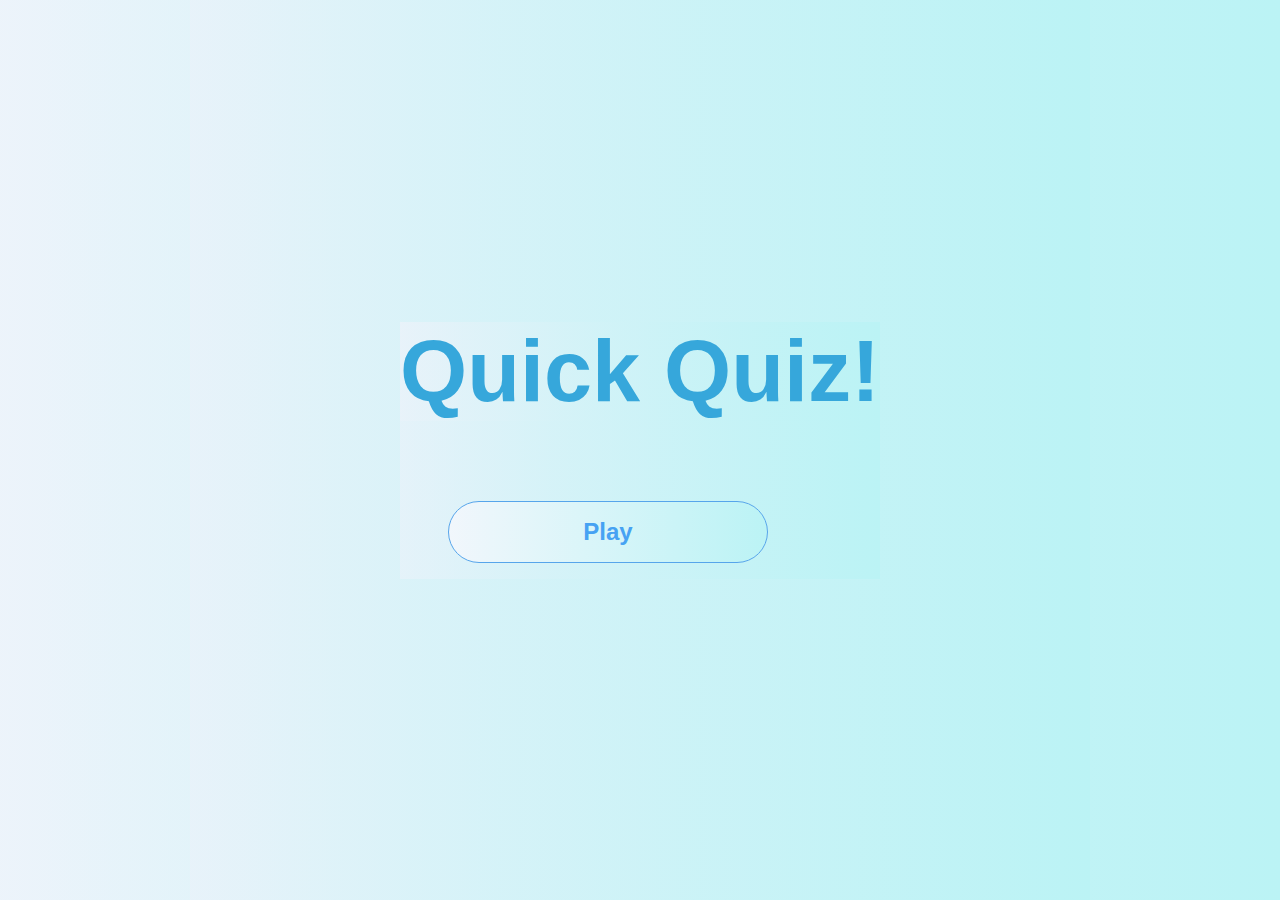
<file: index.html>
<!DOCTYPE html>
<html lang="en">
<head>
    <meta charset="UTF-8">
    <meta http-equiv="X-UA-Compatible" content="IE=edge">
    <meta name="viewport" content="width=device-width, initial-scale=1.0">
    <title>Quick Quiz</title>
    <link rel="stylesheet" href="app.css">
</head>
<body>
    <div class="container">
        <div id="home" class="flex-center flex-column">
            <h1>Quick Quiz!</h1>
            <a class="btn" href="game.html">Play</a>
            
        </div>
    </div>
</body>
</html>
</file>
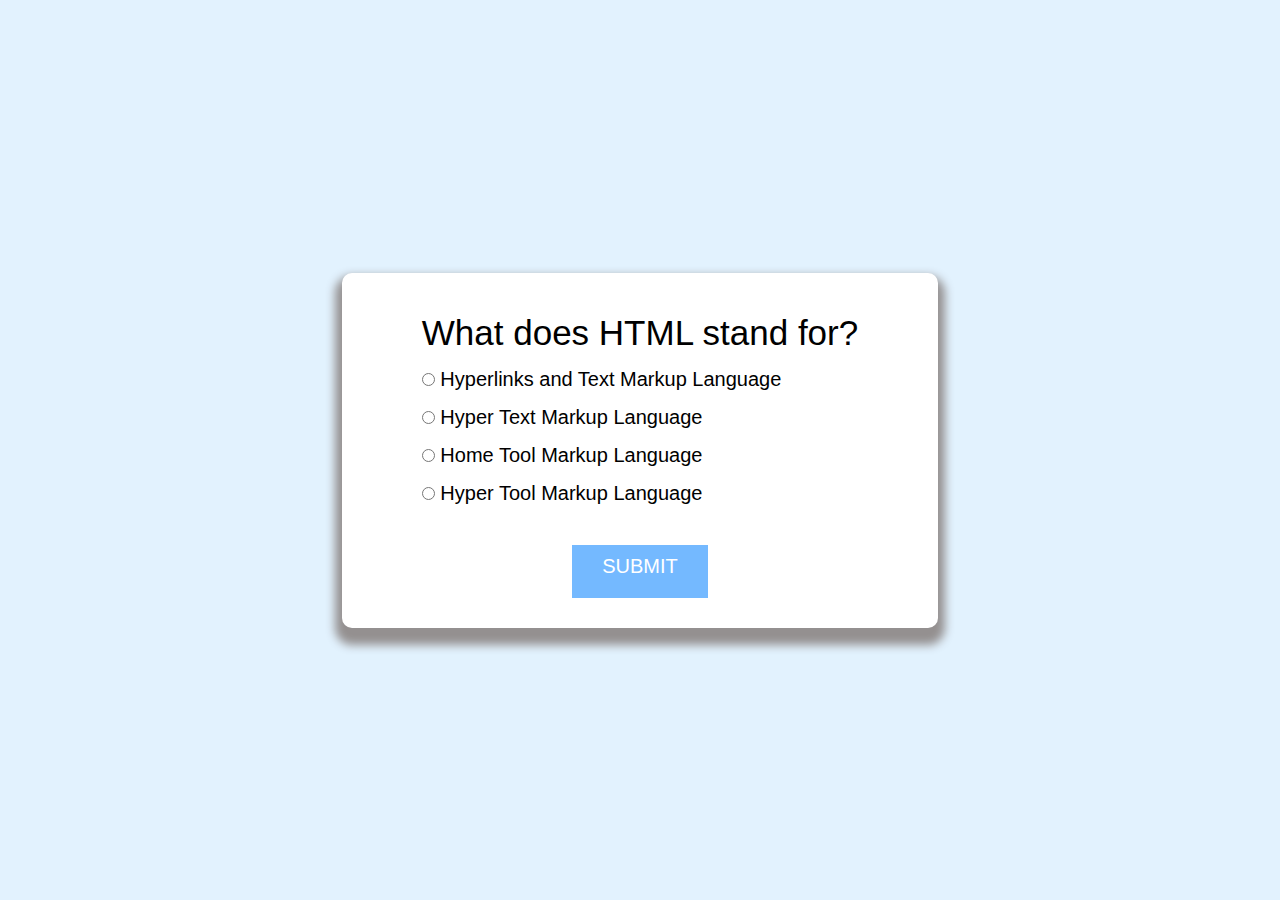
<file: game.html>
<!DOCTYPE html>
<html lang="en">

<head>
    <meta charset="UTF-8">
    <meta http-equiv="X-UA-Compatible" content="IE=edge">
    <meta name="viewport" content="width=device-width, initial-scale=1.0">
    <title>Quick Quize</title>
    <link rel="stylesheet" href="game.css">
</head>

<body>
    <div class="main-div">
        <div class="inner-div">
            <h2 class="question">Questions come here</h2>
            <ul>
                <li>
                    <input type="radio" name="answer" id="ans1" class="answer">
                    <label for="ans1" id="option1">Answer Option</label>
                </li>
                <li>
                    <input type="radio" name="answer" id="ans2" class="answer">
                    <label for="ans2" id="option2">Answer Option</label>
                </li>

                <li>
                    <input type="radio" name="answer" id="ans3" class="answer">
                    <label for="ans3" id="option3">Answer Option</label>
                </li>

                <li>
                    <input type="radio" name="answer" id="ans4" class="answer">
                    <label for="ans4" id="option4">Answer Option</label>
                </li>
            </ul>
            <button id="Submit">Submit</button>
            <div id="showScore" class="scoreArea"></div>


        </div>
    </div>

    <script src="script.js"></script>
</body>

</html>
</file>
<file: app.css>
*{
    box-sizing: border-box;
    font-family: Arial, Helvetica, sans-serif;
    margin: 0;
    padding: 0;
    background: linear-gradient(to right,
    rgba(234, 242, 250, 0.65),
    /* rgba(128,13,223,0.65)); */
    rgb(187, 243, 245));
    color: #333; 
    /*lit diff fron black.lil light*/

}


h1{
    font-size: 5.4rem;
    color: #36a7db;
    margin-bottom: 5rem;
}

h1 > span{
    font-size: 2.4rem;
    font-weight: 500;
}
.container{
    width:100vh;
    height: 100vh;
    display: flex;
    justify-content: center;
    align-items: center;
    max-width: 80rem;
    
    margin: 0 auto;

}

.btn {
    font-size: 1.5rem;
    padding: 1rem 5rem;
    width: 20rem;
    text-align: center;
    border: 0.1rem solid #56a5eb;
    border-radius: 2rem;
    margin-left: 3rem ;
    margin-bottom: 1rem;
    text-decoration: none;
    color: #56a5eb;
    font-weight: 600;
    background-color: #fff;
    
    
    color: #46a2f3;
    display: flex;
    flex-direction: column;
    justify-content: center;
    align-items: center;
    text-align: center;
  }
  
  .btn:hover {
    cursor: pointer;
    box-shadow: 0 0.4rem 1.4rem 0 rgba(86, 185, 235, 0.5);
    transform: translateY(-0.1rem);
    transition: transform 150ms;
    background-color:#fff ;
  }

  /*#56a5eb*/
</file>
<file: game.css>
@import url('https://fonts.googleapis.com/css2?family=Roboto:ital,wght@1,100;1,300&display=swap');

*{
    margin: 0;
    padding: 0;
    box-sizing: border-box;
    font-family: Arial, Helvetica, sans-serif;
    font-weight: 300;
}
html{
    font-size: 62.5%;
}

.main-div{
    max-width: 100vw;
    height: 100vh;
    /* display: grid;
    place-items: center; */
    display: flex;
    justify-content: center;
    align-items: center;
    
    background-color: hsl(206,92%,94%);
}

.inner-div{
    max-width: 50vw;
    border-radius: 40vw;
    background-color: white;
   
    padding: 3rem 8rem;
    border-radius: 1rem;
    box-shadow: 0px 10px 10px 0.7rem rgb(148, 144, 144);

}
.inner-div h2{
    font-size: 3.5rem;
    font-weight: 400;
    margin: 1rem 0 1rem 0;
    
}

.inner-div li{
    font-size: 2rem;
    margin-top: 1.5rem;
    list-style: none;
}
input{
    cursor: pointer;
}

#Submit, .btn{
    padding: 1rem 3rem;
    outline: none;
    font-size: 2rem;
    font-weight: 400;
    display:block ;
    margin: auto;
    border: none;
    text-transform: uppercase;
    color: #fff;
    background-color: #74b9ff;
    margin-top: 4rem;
    cursor: pointer;
    padding-bottom: 2rem;

}

#submit:hover{
    background-color: #0984e3;

}
#showScore h3{
    font-size: 3rem;
    text-align: center;
}
#showScore{
    background-color: #dfe6e9;
    margin-top: 3rem;
    width:35rem;
    margin-left: 100px;
    
    padding: 3rem,6rem;
    box-shadow: 0 1rem 1rem -0.7rem rgb(0,0,0.4);
}

#showScore .btn{
    margin-top: 2rem;
    margin-bottom: 2rem;
    background-color: #55efc4;
    color: #2d3436;
}
#showScore .btn :hover{
   
    background-color: #0d916b;
    color: #fff;
}

.scoreArea{
    display: none;
   
}
</file>
